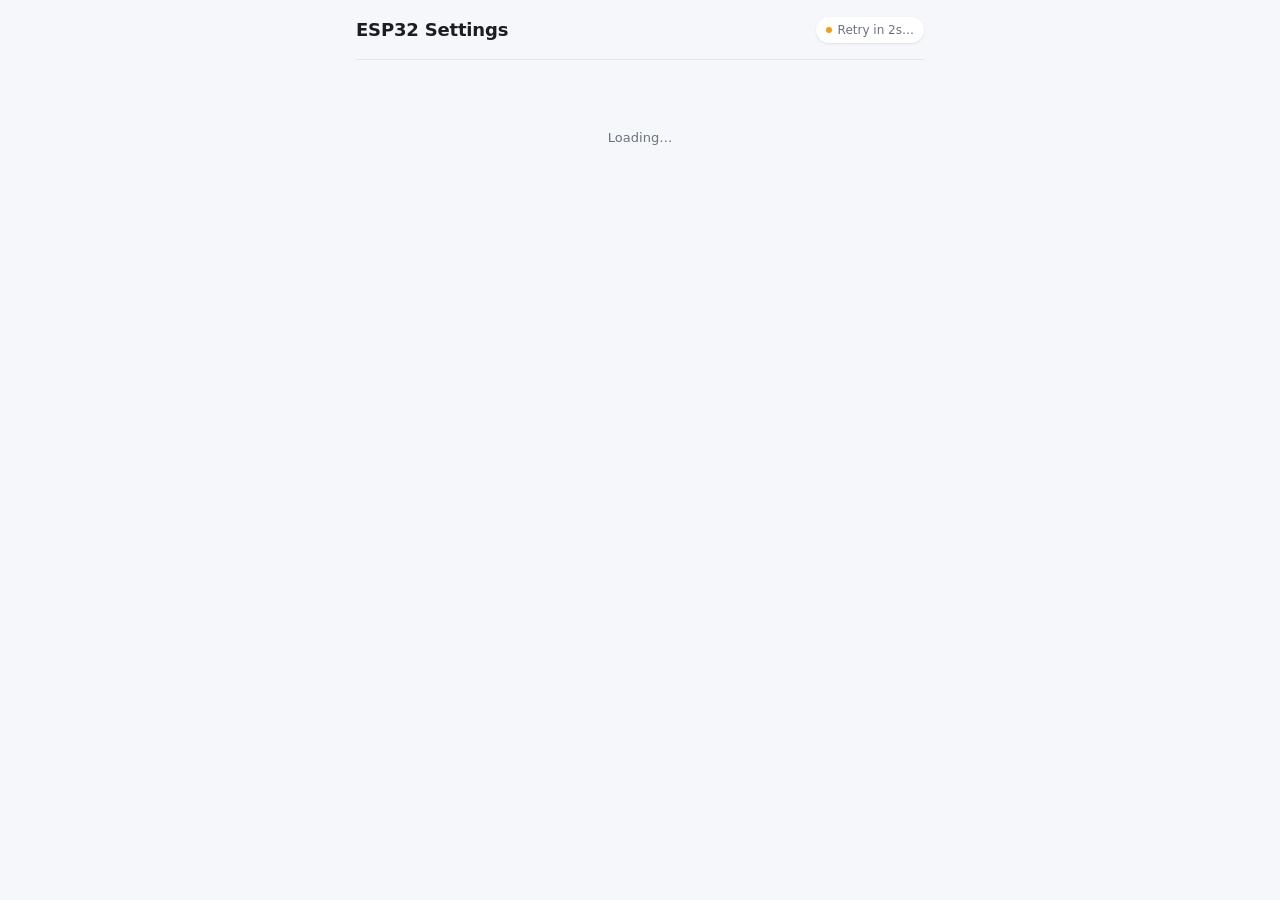
<file: src/services/inet/web/index.html>
<!doctypehtml>
    <html lang=en>
    <meta charset=UTF-8>
    <meta content="width=device-width,initial-scale=1" name=viewport>
    <title>ESP32 Settings</title>
    <style>
        *,
        ::after,
        ::before {
            box-sizing: border-box
        }

        :root {
            --primary: #0d6efd;
            --primary-hover: #0b5ed7;
            --primary-rgb: 13, 110, 253;
            --bg-body: #f5f7fa;
            --bg-header: #f5f7fa;
            --bg-card: #ffffff;
            --text-main: #1a1d21;
            --text-muted: #6b7280;
            --border-color: #e5e7eb;
            --radius-card: 12px;
            --radius-control: 8px;
            --radius-pill: 20px;
            --shadow-card: 0 1px 3px rgba(0, 0, 0, 0.06), 0 1px 2px rgba(0, 0, 0, 0.04);
            --shadow-hover: 0 4px 12px rgba(0, 0, 0, 0.08)
        }

        @media (prefers-color-scheme:dark) {
            :root {
                --primary: #4a9eff;
                --primary-hover: #3a8eef;
                --primary-rgb: 74, 158, 255;
                --bg-body: #0f1115;
                --bg-card: #1a1d23;
                --bg-header: #202530;
                --text-main: #e5e7eb;
                --text-muted: #9ca3af;
                --border-color: #2d323c;
                --shadow-card: 0 1px 3px rgba(0, 0, 0, 0.4);
                --shadow-hover: 0 4px 16px rgba(0, 0, 0, 0.5)
            }
        }

        body {
            max-width: 600px;
            margin: 0 auto;
            padding: 16px;
            font: 14px/1.5 system-ui, -apple-system, "Segoe UI", Roboto, sans-serif;
            color: var(--text-main);
            background: var(--bg-body);
            transition: background .15s, color .15s
        }

        body:has(.log) {
            height: 100vh;
            height: 100dvh;
            display: flex;
            flex-direction: column
        }

        .tabs,
        body:has(.log)>header {
            flex-shrink: 0
        }

        .card-body:has(.log),
        .card:has(.log),
        .flat:has(.log),
        .log-widget,
        .panel.active:has(.log),
        body:has(.log)>#widgets {
            flex: 1;
            min-height: 0
        }

        .card:has(.log) {
            display: flex;
            flex-direction: column
        }

        .card:has(.log)>.card-header {
            flex-shrink: 0
        }

        header {
            display: flex;
            justify-content: space-between;
            align-items: center;
            padding-bottom: 16px;
            margin-bottom: 20px;
            border-bottom: 1px solid var(--border-color)
        }

        h1 {
            font-size: 18px;
            font-weight: 600;
            margin: 0;
            letter-spacing: -.01em
        }

        .status {
            display: inline-flex;
            align-items: center;
            gap: 6px;
            font-size: 12px;
            font-weight: 500;
            color: var(--text-muted);
            padding: 4px 10px;
            background: var(--bg-card);
            border-radius: var(--radius-pill);
            box-shadow: var(--shadow-card)
        }

        .status::before {
            content: "";
            width: 6px;
            height: 6px;
            border-radius: 50%;
            background: var(--text-muted);
            transition: background .2s
        }

        .status.connected::before {
            background: #22c55e
        }

        .status.connecting::before {
            background: #f59e0b;
            animation: pulse 1.2s infinite
        }

        .status.error::before {
            background: #ef4444
        }

        @keyframes pulse {
            50% {
                opacity: .3
            }
        }

        .tabs {
            display: flex;
            gap: 4px;
            padding: 4px;
            background: var(--bg-card);
            border-radius: var(--radius-pill);
            box-shadow: var(--shadow-card);
            margin-bottom: 20px;
            overflow-x: auto;
            scrollbar-width: none
        }

        .tabs::-webkit-scrollbar {
            display: none
        }

        .tab {
            flex: 1;
            padding: 8px 16px;
            font: inherit;
            font-size: 13px;
            font-weight: 500;
            color: var(--text-muted);
            background: 0 0;
            border: none;
            border-radius: var(--radius-pill);
            cursor: pointer;
            white-space: nowrap;
            transition: all .15s
        }

        .tab.active {
            color: #fff;
            background: var(--primary)
        }

        .panel {
            display: none
        }

        .panel.active {
            display: flex;
            flex-direction: column;
            gap: 16px
        }

        .card {
            background: var(--bg-card);
            border-radius: var(--radius-card);
            box-shadow: var(--shadow-card);
            overflow: hidden;
            transition: box-shadow .15s
        }

        .card:hover {
            box-shadow: var(--shadow-hover)
        }

        .card-header {
            padding: 14px 16px;
            display: flex;
            justify-content: space-between;
            align-items: center;
            font-size: 14px;
            font-weight: 600;
            cursor: pointer;
            user-select: none;
            background-color: var(--bg-header);
            border-bottom: 1px solid var(--border-color)
        }

        .card.collapsed .card-header {
            border-bottom: none
        }

        .chev {
            font-size: 12px;
            color: var(--text-muted);
            transition: transform .15s
        }

        .card.collapsed .chev {
            transform: rotate(-90deg)
        }

        .card-body {
            padding: 16px;
            display: flex;
            flex-direction: column;
            gap: 16px
        }

        .card-body.horizontal {
            flex-direction: row;
            flex-wrap: wrap;
            align-items: flex-end
        }

        .card-body.horizontal>* {
            flex: 1 1 140px;
            min-width: 0
        }

        .flat {
            display: flex;
            flex-direction: column;
            gap: 16px;
            padding: 4px 0
        }

        .flat.horizontal {
            flex-direction: row;
            flex-wrap: wrap;
            align-items: flex-end
        }

        .flat.horizontal>* {
            flex: 1 1 140px;
            min-width: 0
        }

        .widget {
            display: flex;
            flex-direction: column;
            gap: 6px
        }

        .widget.changed {
            position: relative
        }

        .widget.changed::before {
            content: "";
            position: absolute;
            left: -8px;
            top: 2px;
            bottom: 2px;
            width: 3px;
            border-radius: 2px;
            background: var(--primary)
        }

        .row {
            display: flex;
            align-items: center;
            justify-content: space-between;
            gap: 12px
        }

        .label {
            font-size: 13px;
            font-weight: 500;
            color: var(--text-main)
        }

        .value {
            font-size: 12px;
            color: var(--text-muted);
            font-variant-numeric: tabular-nums
        }

        .input,
        .select {
            width: 100%;
            padding: 8px 12px;
            font: inherit;
            font-size: 13px;
            color: var(--text-main);
            background: var(--bg-body);
            border: 1px solid var(--border-color);
            border-radius: var(--radius-control);
            outline: 0;
            transition: border-color .15s, box-shadow .15s
        }

        .input:focus,
        .select:focus {
            border-color: var(--primary);
            box-shadow: 0 0 0 3px rgba(var(--primary-rgb), .15)
        }

        .input::placeholder {
            color: var(--text-muted)
        }

        .range {
            -webkit-appearance: none;
            appearance: none;
            width: 100%;
            height: 6px;
            background: var(--border-color);
            border-radius: 999px;
            outline: 0;
            margin: 8px 0
        }

        .range::-webkit-slider-thumb {
            -webkit-appearance: none;
            appearance: none;
            width: 18px;
            height: 18px;
            background: var(--primary);
            border: 2px solid var(--bg-card);
            border-radius: 50%;
            box-shadow: 0 1px 4px rgba(0, 0, 0, .2);
            cursor: pointer
        }

        .range::-moz-range-thumb {
            width: 18px;
            height: 18px;
            background: var(--primary);
            border: 2px solid var(--bg-card);
            border-radius: 50%;
            box-shadow: 0 1px 4px rgba(0, 0, 0, .2);
            cursor: pointer
        }

        .switch {
            appearance: none;
            -webkit-appearance: none;
            position: relative;
            flex-shrink: 0;
            width: 36px;
            height: 20px;
            background: var(--border-color);
            border-radius: 10px;
            cursor: pointer;
            margin: 0;
            border: none;
            transition: background .15s
        }

        .switch::after {
            content: "";
            position: absolute;
            top: 2px;
            left: 2px;
            width: 16px;
            height: 16px;
            background: #fff;
            border-radius: 50%;
            box-shadow: 0 1px 2px rgba(0, 0, 0, .2);
            transition: left .15s
        }

        .switch:checked {
            background: var(--primary)
        }

        .switch:checked::after {
            left: 18px
        }

        .indicator {
            appearance: none;
            -webkit-appearance: none;
            width: 14px;
            height: 14px;
            border-radius: 50%;
            border: 1px solid var(--border-color);
            background: 0 0;
            cursor: pointer;
            margin: 0;
            flex-shrink: 0;
            transition: background .15s
        }

        .indicator:checked {
            background: var(--primary);
            border-color: var(--primary)
        }

        .btn {
            padding: 8px 16px;
            font: inherit;
            font-size: 13px;
            font-weight: 500;
            color: #fff;
            background: var(--primary);
            border: none;
            border-radius: var(--radius-control);
            cursor: pointer;
            transition: background .15s, transform 50ms;
            width: 100%
        }

        .btn:hover {
            background: var(--primary-hover)
        }

        .btn:active {
            transform: scale(.98)
        }

        .btn.outline {
            background: 0 0;
            color: var(--primary);
            border: 1px solid var(--primary)
        }

        .progress {
            width: 100%;
            height: 8px;
            background: var(--border-color);
            border-radius: 999px;
            overflow: hidden
        }

        .progress-fill {
            height: 100%;
            background: var(--primary);
            border-radius: 999px;
            transition: width .3s
        }

        .spinner {
            width: 16px;
            height: 16px;
            border: 2px solid var(--border-color);
            border-top-color: var(--primary);
            border-radius: 50%;
            animation: spin .8s linear infinite;
            flex-shrink: 0
        }

        @keyframes spin {
            to {
                transform: rotate(360deg)
            }
        }

        .ring-off {
            width: 16px;
            height: 16px;
            border-radius: 50%;
            border: 2px solid var(--border-color);
            flex-shrink: 0
        }

        .log {
            flex: 1;
            min-height: 100px;
            padding: 10px;
            background: var(--bg-body);
            border-radius: var(--radius-control);
            font: 11px/1.5 ui-monospace, Menlo, monospace;
            overflow: auto;
            white-space: pre-wrap;
            word-break: break-word;
            margin: 0;
            list-style: none;
            color: var(--text-main);
            border: 1px solid var(--border-color)
        }

        .notice {
            padding: 10px 12px;
            border-left: 3px solid var(--primary);
            border-radius: var(--radius-control);
            font-size: 13px;
            background: var(--bg-card)
        }

        .notice.warning {
            border-left-color: #f59e0b
        }

        .notice.error {
            border-left-color: #ef4444
        }

        #toast-container {
            position: fixed;
            bottom: 16px;
            left: 50%;
            transform: translateX(-50%);
            display: flex;
            flex-direction: column;
            gap: 6px;
            z-index: 100
        }

        .toast {
            padding: 8px 16px;
            background: var(--text-main);
            color: var(--bg-card);
            border-radius: var(--radius-pill);
            font-size: 13px;
            box-shadow: var(--shadow-hover);
            animation: slidein .2s ease;
            max-width: min(100vw - 32px, 480px);
            word-break: break-word
        }

        .toast.toast-info {
            background: var(--primary);
            color: #fff
        }

        .toast.toast-success {
            background: #22c55e;
            color: #fff
        }

        .toast.toast-warning {
            background: #f59e0b;
            color: #111
        }

        .toast.toast-error {
            background: #ef4444;
            color: #fff
        }

        @keyframes slidein {
            from {
                opacity: 0;
                transform: translateY(8px)
            }

            to {
                opacity: 1;
                transform: translateY(0)
            }
        }

        .empty {
            text-align: center;
            padding: 48px 16px;
            color: var(--text-muted);
            font-size: 13px
        }

        #widgets {
            display: flex;
            flex-direction: column;
            gap: 16px
        }

        @media (max-width:480px) {
            body {
                padding: 12px
            }

            .tab {
                padding: 6px 12px;
                font-size: 12px
            }

            .card-body {
                padding: 12px
            }
        }
    </style>
    <header>
        <h1>ESP32 Settings</h1>
        <div class="connecting status" id=status>Connecting…</div>
    </header>
    <main id=widgets>
        <div class=empty>Loading…</div>
    </main>
    <div id=toast-container></div>
    <script>
        "use strict";
        const CONFIG = {
            wsUrl: `ws://${location.host}/ws`,
            reconnectDelay: 1500,
            maxReconnectDelay: 3e4,
            pingInterval: 25e3,
            actionDebounce: 150,
            maxLogEntries: 500
        },
            state = {
                ws: null,
                reconnectDelay: CONFIG.reconnectDelay,
                reconnectTimer: null,
                pingTimer: null,
                connected: !1,
                activeTabs: new Map,
                collapsedGroups: new Map,
                logEntries: new Map,
                networkLogs: [],
                changedIds: new Set,
                pendingActions: new Map,
                actionTimer: null
            },
            dom = {
                status: document.getElementById("status"),
                widgets: document.getElementById("widgets"),
                toasts: document.getElementById("toast-container")
            };

        function escapeHtml(e) {
            return String(e ?? "").replace(/[&<>"']/g, e => ({
                "&": "&amp;",
                "<": "&lt;",
                ">": "&gt;",
                '"': "&quot;",
                "'": "&#39;"
            })[e])
        }

        function setStatus(e, t) {
            dom.status.className = `status ${e}`, dom.status.textContent = t
        }

        function toast(e, t = "info", n = 3e3) {
            t = ["info", "success", "warning", "error"].includes(t) ? t : "info";
            const a = document.createElement("div");
            a.className = `toast toast-${t}`, a.textContent = String(e ?? ""), dom.toasts.appendChild(a), setTimeout(() => a.remove(), n)
        }

        function sendAction(widget, value, options = {}) {
            var id = widget.id;
            options.event || setChanged(id, !0);
            state.pendingActions.set(id, {
                type: "action",
                id,
                value: String(value)
            });
            if (!1 === widget.trigger_update) return console.debug(`[local] id=${id} value=${JSON.stringify(value)}`);
            options.immediate ? flushActions() : scheduleActionFlush()
        }

        function setChanged(id, changed) {
            changed ? state.changedIds.add(id) : state.changedIds.delete(id);
            const e = dom.widgets.querySelector(`[data-widget-id="${id}"]`);
            e && e.classList.toggle("changed", changed)
        }

        function scheduleActionFlush() {
            state.actionTimer || (state.actionTimer = setTimeout(flushActions, CONFIG.actionDebounce))
        }

        function flushActions() {
            state.actionTimer && (clearTimeout(state.actionTimer), state.actionTimer = null);
            if (0 === state.pendingActions.size) return;
            const actions = Array.from(state.pendingActions.values());
            state.pendingActions.clear();
            if (!send(actions)) {
                for (const action of actions) state.pendingActions.set(action.id, action);
                return void toast("No connection")
            }
            for (const action of actions) setChanged(action.id, !1)
        }

        function connect() {
            if (!(state.ws && state.ws.readyState <= WebSocket.OPEN)) {
                setStatus("connecting", "Connecting…"), networkLog("info", "WebSocket connecting");
                try {
                    state.ws = new WebSocket(CONFIG.wsUrl)
                } catch (e) {
                    return networkLog("error", `WebSocket connection failed: ${e.message}`), setStatus("error", "Error"), void scheduleReconnect()
                }
                state.ws.onopen = () => {
                    state.connected = !0, state.reconnectDelay = CONFIG.reconnectDelay, setStatus("connected", "Connected"), networkLog("info", "WebSocket connected"), send({
                        type: "init",
                        schema: 1
                    }), state.pingTimer = setInterval(() => send({
                        type: "ping"
                    }), CONFIG.pingInterval)
                }, state.ws.onmessage = t => {
                    try {
                        var e = JSON.parse(t.data);
                        if (e && e.log) return void appendLog(e.log);
                        if (e && e.notification && "object" == typeof e.notification) {
                            var {
                                kind: n,
                                message: a
                            } = e.notification;
                            return void toast(String(a ?? ""), n ?? "info")
                        }
                        if (e && Array.isArray(e.data)) return void render(e.data);
                        if (Array.isArray(e)) return void render(e);
                        if (e && e.error) return networkLog("error", "Server reported an error"), void toast(e.error, "error");
                        console.warn("Unhandled WS message:", e), networkLog("warning", "Unhandled WebSocket message")
                    } catch (e) {
                        console.error("Bad WS message:", e, t.data), networkLog("error", `Bad WebSocket message: ${e.message}`)
                    }
                }, state.ws.onerror = () => {
                    networkLog("error", "WebSocket transport error")
                }, state.ws.onclose = e => {
                    networkLog("warning", `WebSocket disconnected (code ${e.code}${e.reason ? `: ${e.reason}` : ""})`), state.connected = !1, state.pingTimer && (clearInterval(state.pingTimer), state.pingTimer = null), setStatus("error", "Disconnected"), scheduleReconnect()
                }
            }
        }

        function scheduleReconnect() {
            var e;
            state.reconnectTimer || (e = state.reconnectDelay, networkLog("info", `WebSocket retry in ${Math.round(e / 1e3)}s`), setStatus("connecting", `Retry in ${Math.round(e / 1e3)}s…`), state.reconnectTimer = setTimeout(() => {
                state.reconnectTimer = null, state.reconnectDelay = Math.min(1.5 * state.reconnectDelay, CONFIG.maxReconnectDelay), connect()
            }, e))
        }

        function send(t) {
            const kind = Array.isArray(t) ? `action x${t.length}` : t.type;
            if (!state.ws || state.ws.readyState !== WebSocket.OPEN) return networkLog("warning", `WebSocket send skipped (${kind}): disconnected`), !1;
            try {
                state.ws.send(JSON.stringify(t))
            } catch (e) {
                return console.error("WebSocket send failed:", e), networkLog("error", `WebSocket send failed (${kind}): ${e.message}`), !1
            }
            return networkLog("info", `WebSocket sent (${kind})`), !0
        }

        function render(e) {
            const t = new Set(e.filter(e => "log" === e.type).map(e => String(e.id)));
            for (const d of state.logEntries.keys()) t.has(d) || state.logEntries.delete(d);
            const n = document.activeElement;
            var a = n?.closest("[data-widget-id]")?.dataset?.widgetId,
                s = n && /^(INPUT|SELECT|TEXTAREA)$/.test(n.tagName) ? n : null,
                o = s && "checkbox" !== s.type ? s.value : void 0;
            let r, c;
            try {
                r = s?.selectionStart, c = s?.selectionEnd
            } catch (e) { }
            const l = new Map;
            for (const u of e) {
                var i = u.parent_id ?? u.parent ?? 0;
                l.has(i) || l.set(i, []), l.get(i).push(u)
            }
            if (dom.widgets.innerHTML = "", 0 !== e.length) {
                if (renderLevel(0, dom.widgets, l), a) {
                    const g = dom.widgets.querySelector(`[data-widget-id="${a}"]`);
                    if (g) {
                        const p = g.querySelector("input:not([type=checkbox]), select, button");
                        if (p && (p.focus(), void 0 !== o && void 0 !== p.value && (p.value = o), void 0 !== r && void 0 !== c && p.setSelectionRange)) try {
                            p.setSelectionRange(r, c)
                        } catch (e) { }
                    }
                }
            } else dom.widgets.innerHTML = '<div class="empty">No widgets</div>';
            for (const g of state.changedIds) setChanged(g, !0);
            for (const m of dom.widgets.querySelectorAll(".log")) m.scrollTop = m.scrollHeight
        }

        function renderLevel(a, n, s) {
            const o = s.get(a) || [];
            var r;
            if (0 !== o.length)
                if (o.some(e => "tab" === e.type)) {
                    const i = [];
                    let e = null;
                    for (const m of o) "tab" === m.type ? (e = {
                        tab: m,
                        content: []
                    }, i.push(e)) : e ? e.content.push(m) : n.appendChild(renderWidget(m, s));
                    for (const v of i)
                        if (0 !== v.tab.id)
                            for (const f of s.get(v.tab.id) || []) "tab" !== f.type && (v.content.find(e => e.id === f.id) || v.content.push(f));
                    const d = document.createElement("div");
                    d.className = "tabs", d.setAttribute("role", "tablist");
                    const u = [],
                        g = [];
                    for (let e = 0; e < i.length; e++) {
                        var c = i[e];
                        const b = document.createElement("button");
                        b.type = "button", b.className = "tab", b.textContent = c.tab.label || `Tab ${e + 1}`, b.addEventListener("click", () => l(e)), d.appendChild(b), g.push(b);
                        const w = document.createElement("div");
                        w.className = "panel", w.setAttribute("role", "tabpanel");
                        for (const h of c.content) w.appendChild(renderWidget(h, s));
                        u.push(w)
                    }
                    let t = 0;
                    const p = state.activeTabs.get(a);
                    void 0 === p || 0 <= (r = i.findIndex(e => e.tab.id === p)) && (t = r), l(t), n.appendChild(d);
                    for (const y of u) n.appendChild(y);

                    function l(n) {
                        g.forEach((e, t) => e.classList.toggle("active", t === n)), u.forEach((e, t) => e.classList.toggle("active", t === n)), i[n] && state.activeTabs.set(a, i[n].tab.id);
                        for (const e of u[n].querySelectorAll(".log")) e.scrollTop = e.scrollHeight
                    }
                } else
                    for (const e of o) n.appendChild(renderWidget(e, s))
        }

        function renderWidget(e, t) {
            let n;
            switch (e.type) {
                case "group":
                    n = renderGroup(e, t);
                    break;
                case "toggle":
                    n = renderToggle(e);
                    break;
                case "slider":
                    n = renderSlider(e);
                    break;
                case "input":
                    n = renderInput(e);
                    break;
                case "select":
                    n = renderSelect(e);
                    break;
                case "button":
                    n = renderButton(e);
                    break;
                case "progress_bar":
                    n = renderProgressBar(e);
                    break;
                case "progress_ring":
                    n = renderProgressRing(e);
                    break;
                case "indicator":
                    n = renderIndicator(e);
                    break;
                case "label":
                    n = renderLabel(e);
                    break;
                case "log":
                    n = renderLog(e);
                    break;
                case "notification":
                    n = renderNotification(e);
                    break;
                default:
                    n = document.createElement("div"), n.className = "empty", n.textContent = `Unknown: ${e.type}`
            }
            return n.dataset.widgetId = e.id, n
        }

        function renderGroup(e, t) {
            const n = document.createElement("div");
            var a = e.label && 0 < e.label.length,
                s = e.alignment?.alignment ?? "vertical",
                o = t.get(e.id) || [];
            if (a) {
                n.className = "card", void 0 !== state.collapsedGroups.get(e.id) || e.collapsed;
                const r = document.createElement("div");
                r.className = "card-header", r.innerHTML = `<span>${escapeHtml(e.label)}</span><span class="chev"></span>`, n.appendChild(r);
                const c = document.createElement("div");
                c.className = "card-body" + ("horizontal" === s ? " horizontal" : "");
                for (const l of o) c.appendChild(renderWidget(l, t));
                n.appendChild(c)
            } else {
                n.className = "flat" + ("horizontal" === s ? " horizontal" : "");
                for (const i of o) n.appendChild(renderWidget(i, t))
            }
            return n
        }

        function renderToggle(e) {
            const t = document.createElement("div");
            t.className = "widget", t.innerHTML = `
        <div class="row"><span class="label">${escapeHtml(e.label || "")}</span><input type="checkbox" class="switch" ${e.value ? "checked" : ""}></div>
    `;
            const n = t.querySelector("input");
            return n.addEventListener("change", () => sendAction(e, n.checked)), t
        }

        function renderIndicator(e) {
            const t = document.createElement("div");
            t.className = "widget", t.innerHTML = `
        <div class="row"><span class="label">${escapeHtml(e.label || "")}</span><input type="checkbox" class="indicator" ${e.enabled ? "checked" : ""}></div>
    `;
            const n = t.querySelector("input");
            return n.addEventListener("change", () => sendAction(e, n.checked)), t
        }

        function renderSlider(e) {
            const t = document.createElement("div");
            t.className = "widget";
            var n = e.min ?? 0,
                a = e.max ?? 100,
                s = e.value ?? n;
            t.innerHTML = `
        <div class="row"><span class="label">${escapeHtml(e.label || "")}</span><span class="value">${s}</span></div><input type="range" class="range" min="${n}" max="${a}" value="${s}">
    `;
            const o = t.querySelector("input"),
                r = t.querySelector(".value");
            return o.addEventListener("input", () => {
                const v = parseInt(o.value, 10);
                r.textContent = v, sendAction(e, v)
            }), t
        }

        function renderInput(t) {
            const e = document.createElement("div");
            e.className = "widget";
            var n = t.input_type || "text",
                a = `inp-${t.id}`;
            e.innerHTML = `
        <label class="label" for="${a}">${escapeHtml(t.label || "")}</label><input type="${escapeHtml(n)}" class="input" id="${a}"
               value="${escapeHtml(t.value ?? "")}"
               placeholder="${escapeHtml(t.placeholder || "")}"
               spellcheck="false" autocomplete="off">
    `;
            const s = e.querySelector("input");
            return s.addEventListener("blur", () => {
                s.value !== String(t.value ?? "") && sendAction(t, s.value)
            }), s.addEventListener("keydown", e => {
                "Enter" === e.key && (e.preventDefault(), s.blur()), "Escape" === e.key && (s.value = String(t.value ?? ""), s.blur())
            }), e
        }

        function renderSelect(e) {
            const t = document.createElement("div");
            t.className = "widget";
            const n = e.selected_index ?? e.value ?? 0;
            var a = `sel-${e.id}`,
                s = (e.options || []).map((e, t) => `<option value="${t}" ${t === n ? "selected" : ""}>${escapeHtml(e)}</option>`).join("");
            t.innerHTML = `
        <label class="label" for="${a}">${escapeHtml(e.label || "")}</label><select class="select" id="${a}">${s}</select>
    `;
            const o = t.querySelector("select");
            return o.addEventListener("change", () => sendAction(e, parseInt(o.value, 10))), t
        }

        function renderButton(e) {
            const t = document.createElement("div");
            t.className = "widget";
            const n = document.createElement("button");
            return n.type = "button", n.className = "btn", n.textContent = e.label || "Button", n.addEventListener("click", () => sendAction(e, e.value ?? "click", {
                immediate: !0,
                event: !0
            })), t.appendChild(n), t
        }

        function renderProgressBar(e) {
            const t = document.createElement("div");
            t.className = "widget";
            var n = Math.max(0, Math.min(100, e.progress ?? 0)),
                a = 0 < (e.label || "").length,
                s = 0 < (e.text || "").length;
            return t.innerHTML = `
        ${a || s ? `
            <div class="row"><span class="label">${escapeHtml(e.label || "")}</span><span class="value">${escapeHtml(e.text || "")}</span></div>
        `: ""}
        <div class="progress"><div class="progress-fill" style="width:${n}%"></div></div>
    `, t
        }

        function renderProgressRing(e) {
            const t = document.createElement("div");
            return t.className = "widget", t.innerHTML = `
        <div class="row"><span class="label">${escapeHtml(e.label || "")}</span>
            ${e.in_progress ? '<div class="spinner"></div>' : '<div class="ring-off"></div>'}
        </div>
    `, t
        }

        function renderLabel(e) {
            const t = document.createElement("div");
            return t.className = "widget", e.label && 0 < e.label.length ? t.innerHTML = `
            <div class="row"><span class="label">${escapeHtml(e.label)}</span><span class="value">${escapeHtml(e.text || "")}</span></div>
        ` : t.innerHTML = `<div class="value">${escapeHtml(e.text || "")}</div>`, t
        }

        function renderLog(e) {
            const t = document.createElement("div");
            t.className = "widget log-widget", t.innerHTML = `
        <div class="row"><span class="label">${escapeHtml(e.label || "Logs")}</span><button type="button" class="btn outline log-clear">Clear</button></div><ul class="log" aria-live="polite" aria-label="${escapeHtml(e.label || "Logs")}" tabindex="0"></ul>
    `, t.querySelector(".log-clear").addEventListener("click", clearLogs);
            var n = String(e.id);
            const a = t.querySelector(".log");
            return state.logEntries.has(n) || state.logEntries.set(n, [...e.text ? [e.text] : [], ...state.networkLogs].slice(-CONFIG.maxLogEntries)), state.logEntries.get(n).forEach(e => appendLogEntry(a, e)), t
        }

        function clearLogs() {
            state.networkLogs.length = 0;
            for (const e of state.logEntries.values()) e.length = 0;
            for (const t of dom.widgets.querySelectorAll(".log")) t.replaceChildren()
        }

        function appendLogEntry(e, t) {
            const n = document.createElement("li");
            for (n.textContent = t, e.appendChild(n); e.children.length > CONFIG.maxLogEntries;) e.firstElementChild.remove()
        }

        function networkLog(e, t) {
            appendLog({
                level: e,
                message: t
            }, !0)
        }

        function appendLog(e, t = !1) {
            if ("string" != typeof e.level || "string" != typeof e.message) throw new TypeError("Log level and message must be strings");
            var n = e.level.charAt(0).toUpperCase() + e.level.slice(1).toLowerCase() + ": " + e.message;
            t && (state.networkLogs.push(n), state.networkLogs.length > CONFIG.maxLogEntries && state.networkLogs.shift());
            for (const s of dom.widgets.querySelectorAll(".log")) {
                var a = s.closest("[data-widget-id]").dataset.widgetId;
                const o = state.logEntries.get(a);
                o.push(n), o.length > CONFIG.maxLogEntries && o.shift(), appendLogEntry(s, n), s.scrollTop = s.scrollHeight
            }
        }

        function renderNotification(e) {
            const t = document.createElement("div");
            t.className = "widget";
            var n = e.kind || "info";
            return t.innerHTML = `<div class="notice ${n}">${escapeHtml(e.message || "")}</div>`, t
        }
        window.addEventListener("online", () => {
            networkLog("info", "Browser network online"), connect()
        }), window.addEventListener("offline", () => {
            networkLog("warning", "Browser network offline")
        }), window.addEventListener("DOMContentLoaded", connect), window.addEventListener("beforeunload", () => {
            state.ws && state.ws.close()
        }), document.addEventListener("visibilitychange", () => {
            document.hidden || state.connected || state.reconnectTimer || connect()
        })
    </script>
</file>
